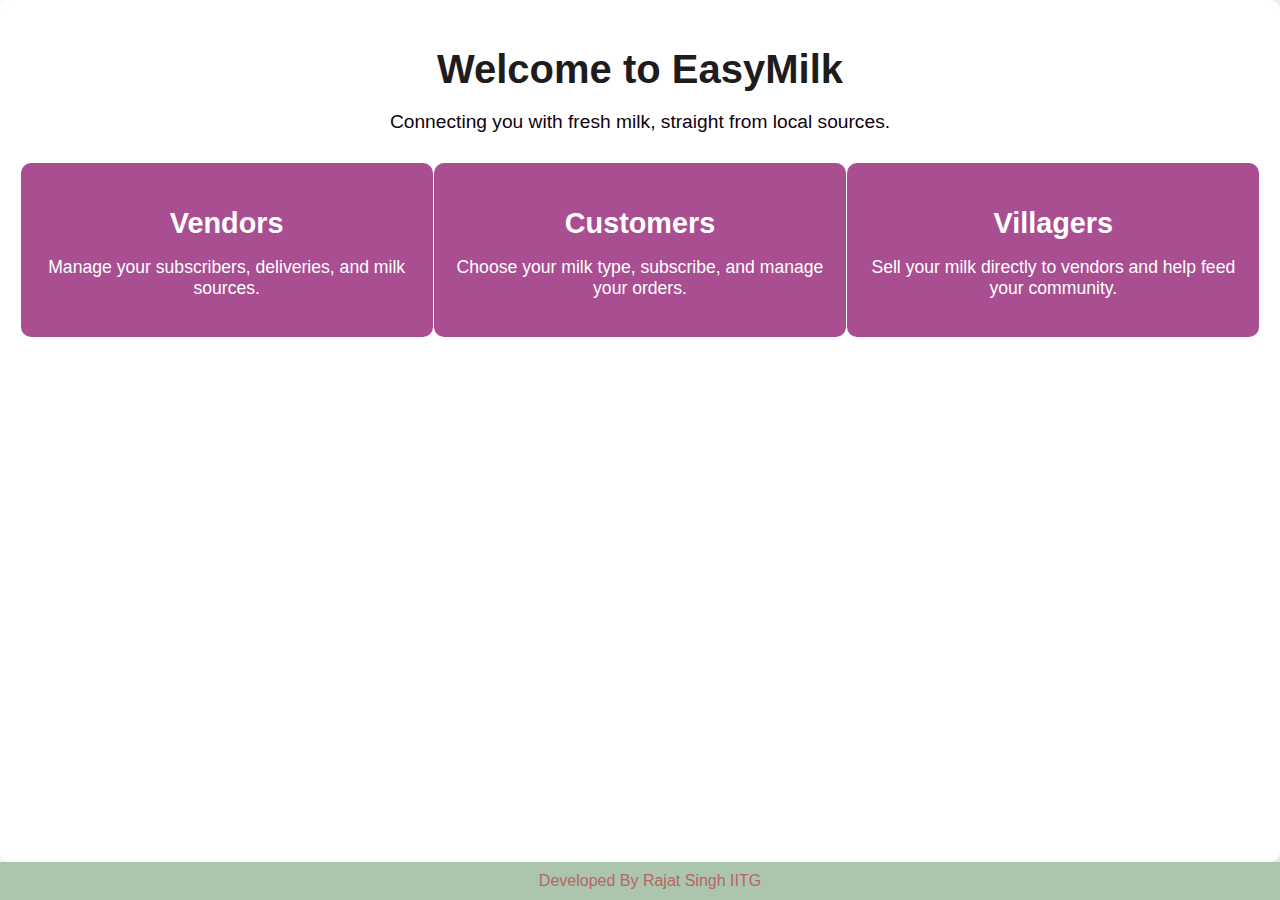
<file: index.html>
<!DOCTYPE html>
<html lang="en">
<head>
    <meta charset="UTF-8">
    <meta name="viewport" content="width=device-width, initial-scale=1.0">
    <title>EasyMilk</title>
    <link rel="stylesheet" href="styles.css">
</head>
<body>
    <div class="container">
        <header>
            <h1>Welcome to EasyMilk</h1>
            <p>Connecting you with fresh milk, straight from local sources.</p>
        </header>

        <div class="options">
            <div class="option" onclick="window.location.href='vendors.html'">
                <h2>Vendors</h2>
                <p>Manage your subscribers, deliveries, and milk sources.</p>
            </div>
            <div class="option" onclick="window.location.href='customers.html'">
                <h2>Customers</h2>
                <p>Choose your milk type, subscribe, and manage your orders.</p>
            </div>
            <div class="option" onclick="window.location.href='villagers.html'">
                <h2>Villagers</h2>
                <p>Sell your milk directly to vendors and help feed your community.</p>
            </div>
        </div>
    </div>

    <footer class="footer1">Developed By Rajat Singh IITG</footer>
</body>
</html>
</file>
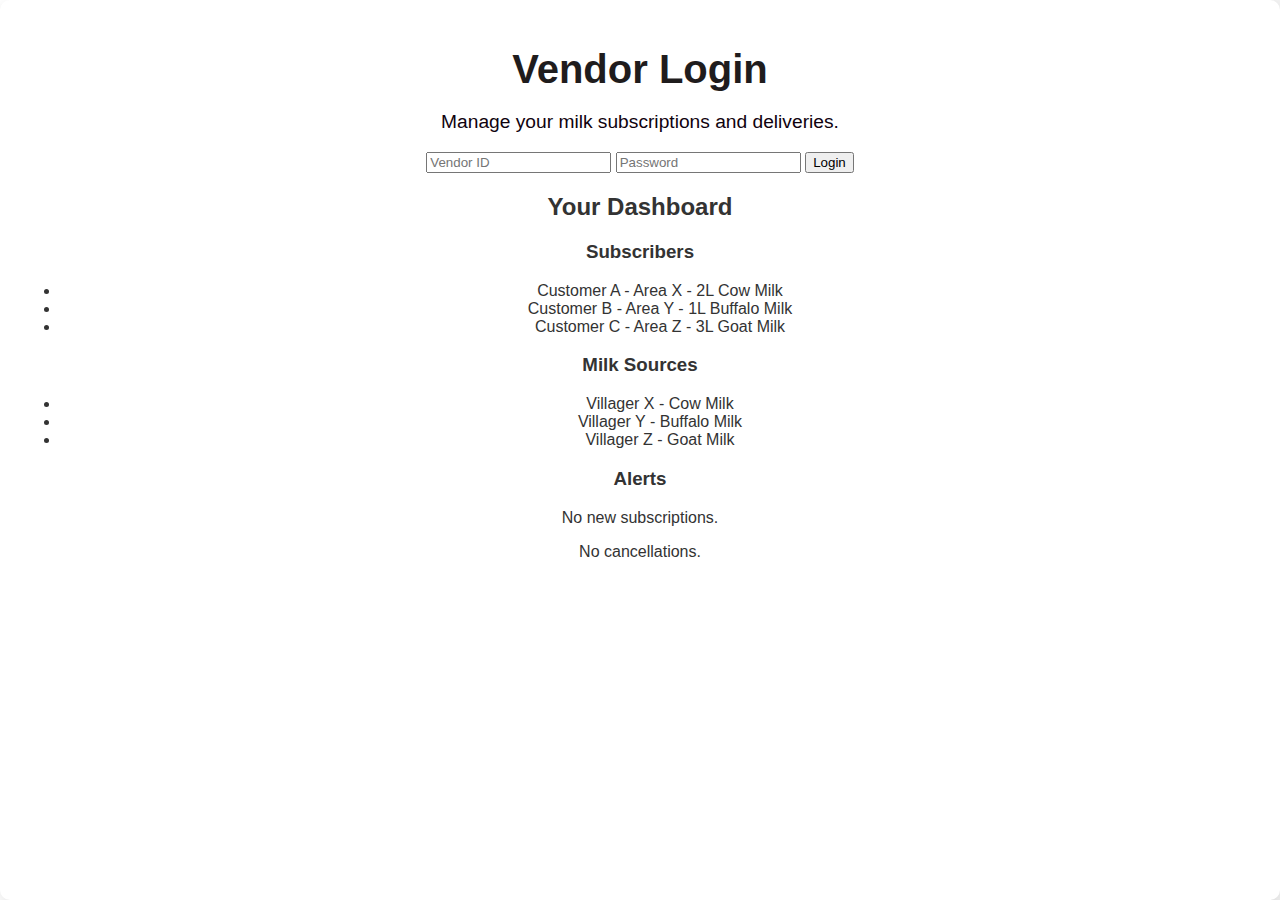
<file: vendors.html>
<!DOCTYPE html>
<html lang="en">
<head>
    <meta charset="UTF-8">
    <meta name="viewport" content="width=device-width, initial-scale=1.0">
    <title>Vendor Login - MilkMart</title>
    <link rel="stylesheet" href="styles.css">
</head>
<body>
    <div class="container">
        <header>
            <h1>Vendor Login</h1>
            <p>Manage your milk subscriptions and deliveries.</p>
        </header>

        <form class="login-form">
            <input type="text" placeholder="Vendor ID" required>
            <input type="password" placeholder="Password" required>
            <button type="submit">Login</button>
        </form>

        <div class="dashboard">
            <h2>Your Dashboard</h2>
            <div class="subscribers">
                <h3>Subscribers</h3>
                <ul>
                    <li>Customer A - Area X - 2L Cow Milk</li>
                    <li>Customer B - Area Y - 1L Buffalo Milk</li>
                    <li>Customer C - Area Z - 3L Goat Milk</li>
                </ul>
            </div>
            <div class="villagers">
                <h3>Milk Sources</h3>
                <ul>
                    <li>Villager X - Cow Milk</li>
                    <li>Villager Y - Buffalo Milk</li>
                    <li>Villager Z - Goat Milk</li>
                </ul>
            </div>
            <div class="alerts">
                <h3>Alerts</h3>
                <p>No new subscriptions.</p>
                <p>No cancellations.</p>
            </div>
        </div>
    </div>
</body>
</html>
</file>
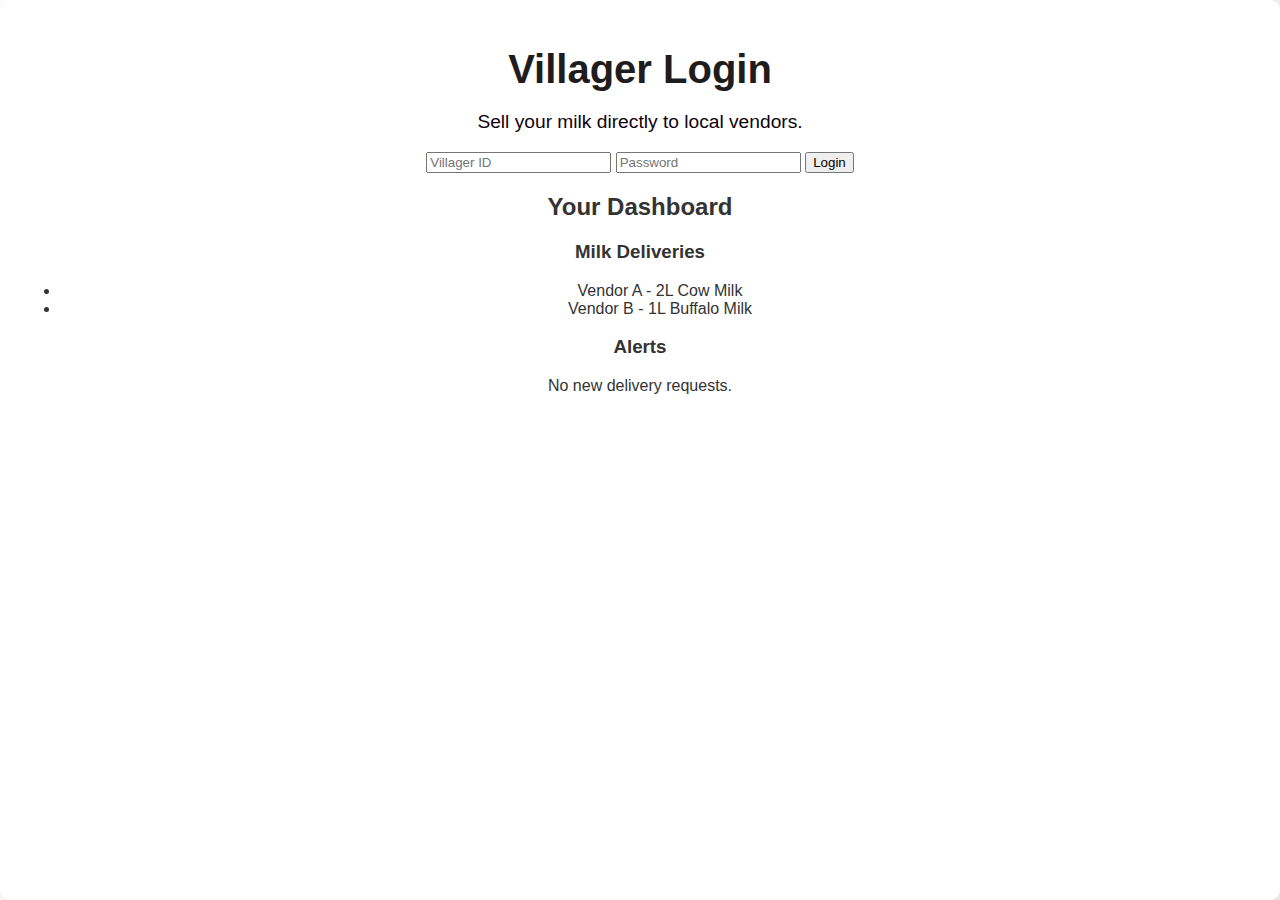
<file: villagers.html>
<!DOCTYPE html>
<html lang="en">
<head>
    <meta charset="UTF-8">
    <meta name="viewport" content="width=device-width, initial-scale=1.0">
    <title>Villager Login - MilkMart</title>
    <link rel="stylesheet" href="styles.css">
</head>
<body>
    <div class="container">
        <header>
            <h1>Villager Login</h1>
            <p>Sell your milk directly to local vendors.</p>
        </header>

        <form class="login-form">
            <input type="text" placeholder="Villager ID" required>
            <input type="password" placeholder="Password" required>
            <button type="submit">Login</button>
        </form>

        <div class="dashboard">
            <h2>Your Dashboard</h2>
            <div class="deliveries">
                <h3>Milk Deliveries</h3>
                <ul>
                    <li>Vendor A - 2L Cow Milk</li>
                    <li>Vendor B - 1L Buffalo Milk</li>
                </ul>
            </div>
            <div class="alerts">
                <h3>Alerts</h3>
                <p>No new delivery requests.</p>
            </div>
        </div>
    </div>
</body>
</html>
</file>
<file: styles.css>
body {
    font-family: 'Arial', sans-serif;
    margin: 0;
    padding: 0;
    background: linear-gradient(to right, #ffffff, #f2f2f2);
    color: #333;
    display: flex;
    flex-direction: column;
    min-height: 100vh;
}

.container { 
/*     background-image: url(Back.jpg);
    background-repeat: no-repeat; /* Prevents repeating the image */ */
    background-position: center;
    text-align: center;
    padding: 20px;
    background-color: white;
    border-radius: 10px;
    box-shadow: 0 5px 15px rgba(0, 0, 0, 0.1);
    flex: 1;
}

header h1 { text-decoration: dotted;
    margin-bottom: 10px;
    font-size: 2.5em;
    color: #1f1c1d;
}

header p { font-family: 'Lucida Sans', 'Lucida Sans Regular', 'Lucida Grande', 'Lucida Sans Unicode', Geneva, Verdana, sans-serif;
    font-size: 1.2em;
    color: #10020e;
}

.options {
    display: flex;
    justify-content: space-around;
    margin-top: 30px;
}

.option {
    background-color: #a94f91;
    color: white;
    padding: 20px;
    border-radius: 10px;
    width: 30%;
    cursor: pointer;
    transition: transform 0.2s ease-in-out;
}

.option:hover {
    transform: scale(1.05);
}

.option h2 {
    margin-bottom: 10px;
    font-size: 1.8em;
}

.option p {
    font-size: 1.1em;
}

footer.footer1 {
    background-color: #acc6ad;
    color: rgb(184, 100, 100);
    text-align: center;
    padding: 10px;
    position: relative;
    width: 100%;
    bottom: 0;
}
</file>
